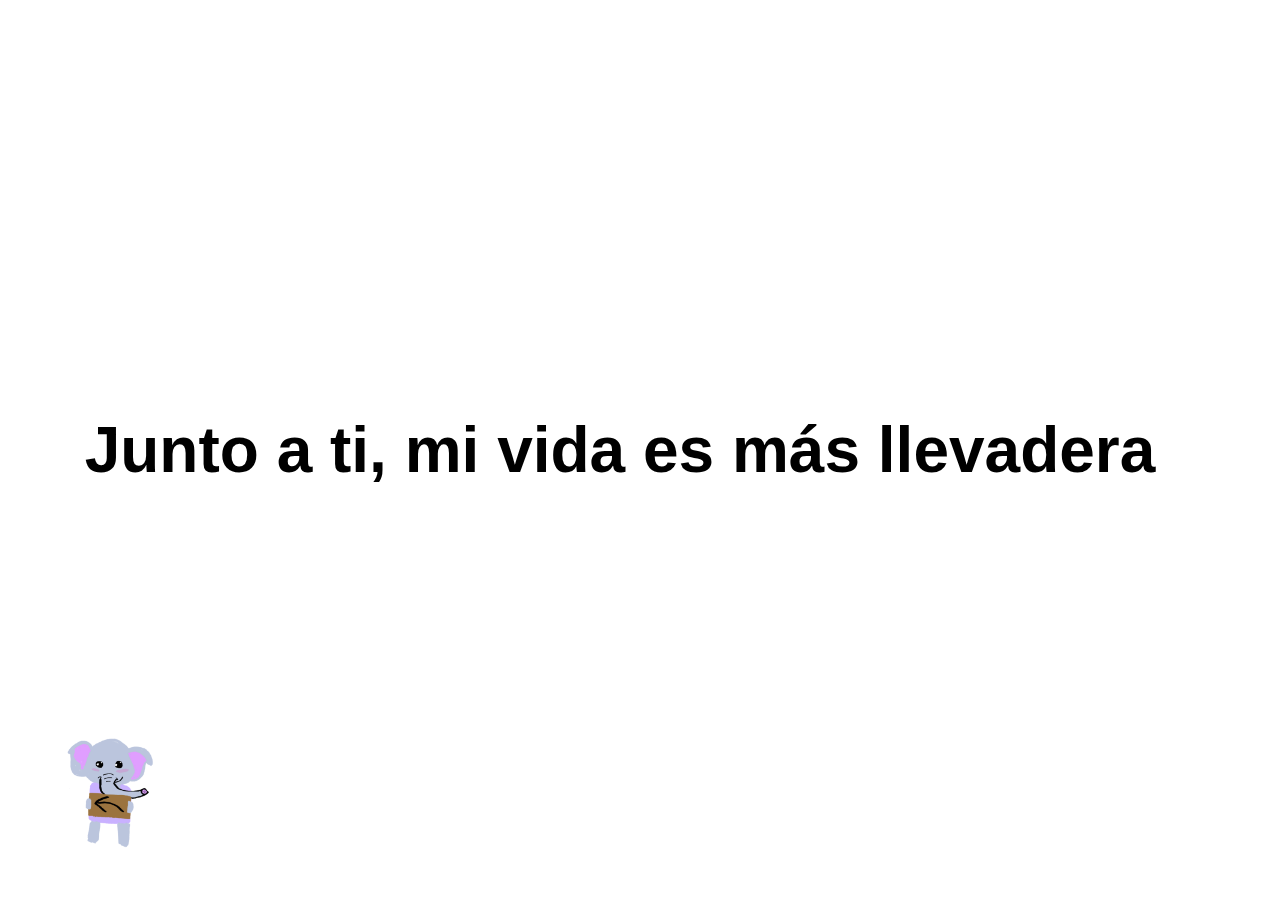
<file: baul.html>
<!DOCTYPE html>
<html lang="es">
<head>
    <meta charset="UTF-8">
    <meta name="viewport" content="width=device-width, initial-scale=1.0">
    <title>Librito</title>
    <link rel="stylesheet" href="style.css">
</head>
<body>

    <div class="fade-in-title" id="titleBaul">
        <h1>Junto a ti, mi vida es más llevadera</h1>
    </div>

    <!-- Contenedor específico para el contenido de fotos -->
    <div id="menu" class="content-container">
        <div class="photo-container" id="photoContainer">
            <div class="foto-block" id="foto1">
                <img src="IMG_0691.jpg" class="clickable-image">
            </div>
            <div class="foto-block" id="foto2">
                <img src="IMG_0713.jpg" class="clickable-image">
            </div>
            <div class="foto-block" id="foto3">
                <img src="IMG_0719.jpg" class="clickable-image">
            </div>
            <div class="foto-block" id="foto4">
                <img src="IMG_0703.jpg" class="clickable-image">
            </div>
        </div>
    </div>

    <!-- Modal para mostrar la imagen ampliada -->
    <div id="imageModal" class="modal">
        <span class="close">&times;</span>
        <img class="modal-content" id="modalImage">
        <div id="caption"></div>
    </div>

    <button id="recBack" onclick="window.location.href='mia.html'">
        <img src="back.png"/>
    </button>

    <script src="script.js"></script>

</body>
</html>
</file>
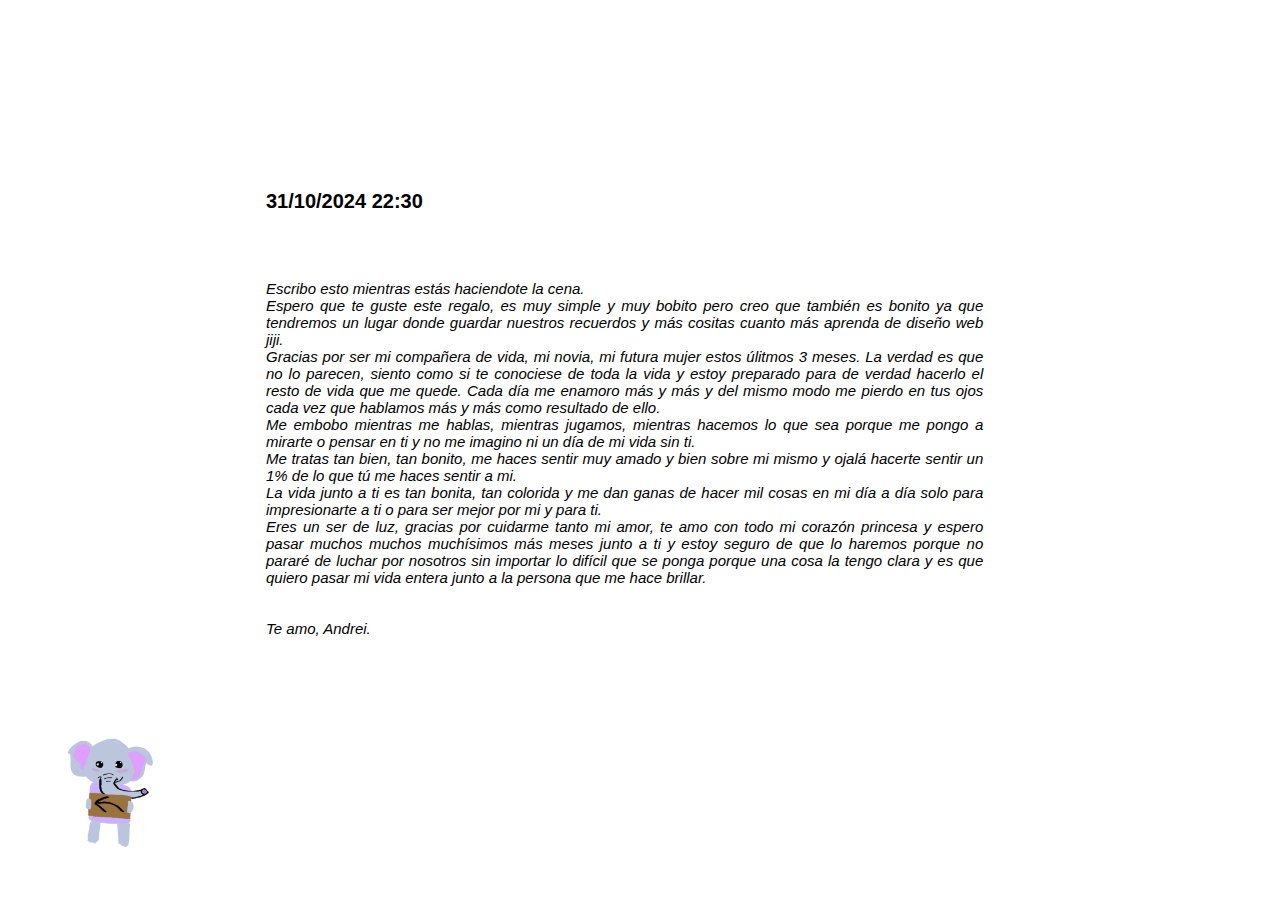
<file: diario.html>
<!DOCTYPE html>
<html lang="es">
<head>
    <meta charset="UTF-8">
    <meta name="viewport" content="width=device-width, initial-scale=1.0">
    <title>Diario</title>
    <link rel="stylesheet" href="style.css">
    <style>
        body {
            display: flex;
            position: relative;
            background-color: white;
            justify-content: center;
            align-items: center;
            height: 100vh;
            margin: 0;
            font-family: Arial, sans-serif;
        }
    </style>
</head>
<body>
    <script src="script.js"></script>
    <button id="recBack" onclick="window.location.href='mia.html'">
        <img src="back.png"/>
    </button>

    <div id="entrada1">
        <h1 id="fechae1">31/10/2024 22:30</h1>
        <p id="parrafoe1">Escribo esto mientras estás haciendote la cena.<br>
            Espero que te guste este regalo, es muy simple y muy bobito pero creo que también es bonito ya que tendremos un lugar donde guardar nuestros recuerdos y más cositas cuanto más aprenda
            de diseño web jiji. <br>
            Gracias por ser mi compañera de vida, mi novia, mi futura mujer estos úlitmos 3 meses.
            La verdad es que no lo parecen, siento como si te conociese de toda la vida y estoy preparado
            para de verdad hacerlo el resto de vida que me quede. Cada día me enamoro más y más y del mismo modo me pierdo
            en tus ojos cada vez que hablamos más y más como resultado de ello.<br>
            Me embobo mientras me hablas, mientras jugamos, mientras hacemos lo que sea porque
            me pongo a mirarte o pensar en ti y no me imagino ni un día de mi vida sin ti.<br>
            Me tratas tan bien, tan bonito, me haces sentir muy amado y bien sobre mi mismo y ojalá hacerte sentir un 1% de lo que tú me haces sentir a mi.<br>
            La vida junto a ti es tan bonita, tan colorida y me dan ganas de hacer mil cosas en mi día a día solo para impresionarte a ti o para ser mejor por mi y para ti.<br>
            Eres un ser de luz, gracias por cuidarme tanto mi amor, te amo con todo mi corazón princesa y espero pasar muchos muchos muchísimos más meses junto a ti y estoy seguro
            de que lo haremos porque no pararé de luchar por nosotros sin importar lo difícil que se ponga porque una cosa la tengo clara y es que quiero pasar mi vida entera junto 
            a la persona que me hace brillar.<br>‎ <br>‎<br>
            Te amo, Andrei.
        </p>
    </div>
</body>
</html>
</file>
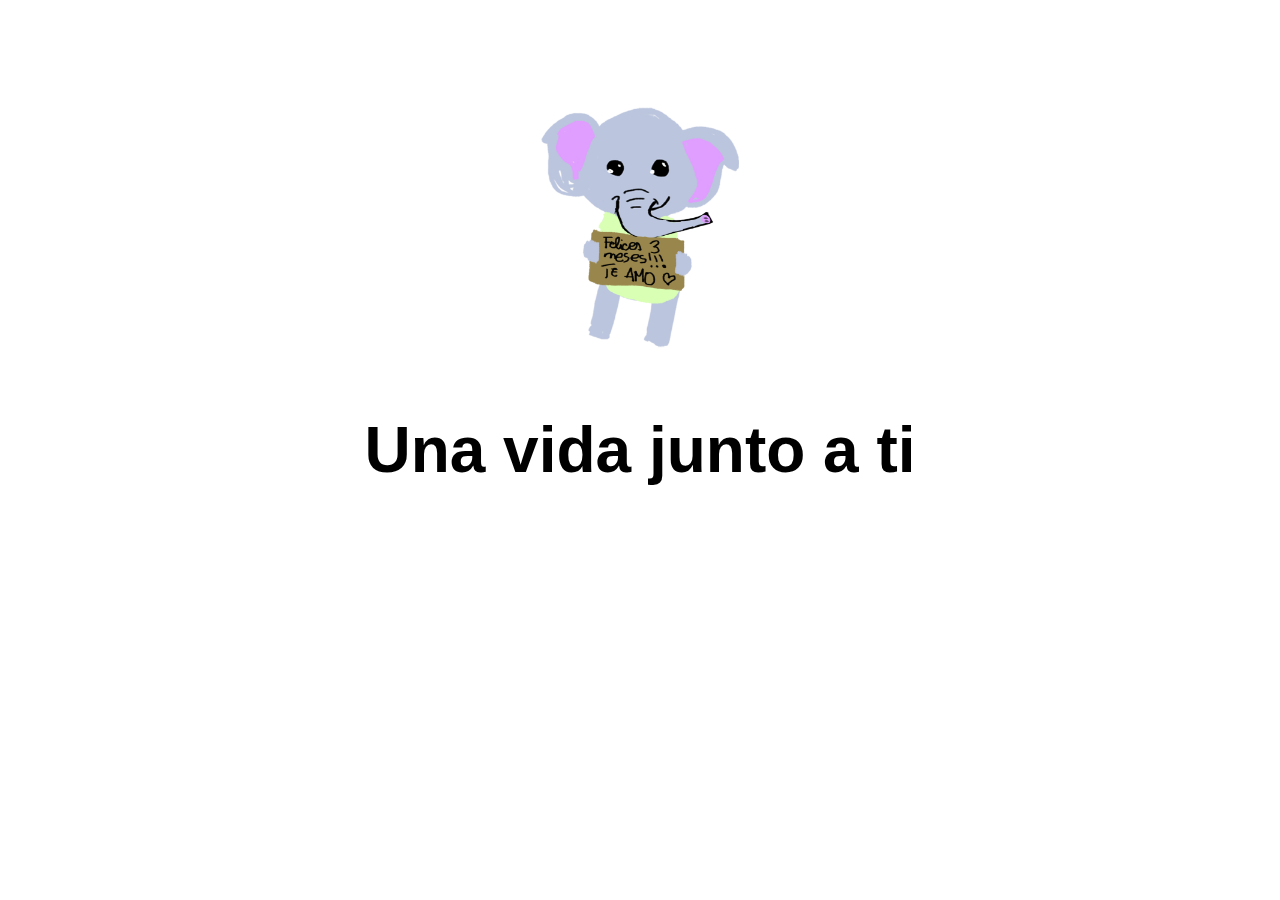
<file: mia.html>
<!DOCTYPE html>
<html lang="es">
<head>
    <meta charset="UTF-8">
    <meta name="viewport" content="width=device-width, initial-scale=1.0">
    <title>Baúl de los Recuerdos</title>
    <link rel="stylesheet" href="style.css">
</head>
<body>
    <div class="fade-in-title" id="title">
        <h1>Una vida junto a ti</h1>
    </div>
    <div class="menu" id="menu">
        <button class="btnRecuerdos" onclick="window.location.href='diario.html'">Para ti, de mi</button>
        <button class="btnRecuerdos" onclick="window.location.href='baul.html'">Recuerdos</button>
        <button onclick="window.location.href='razones.html'">Razones por las que te amo</button>
    </div>

    <div id="elefantito">
        <img src="3MESES.jpg" alt="">
    </div>

    <script src="script.js"></script>
</body>
</html>
</file>
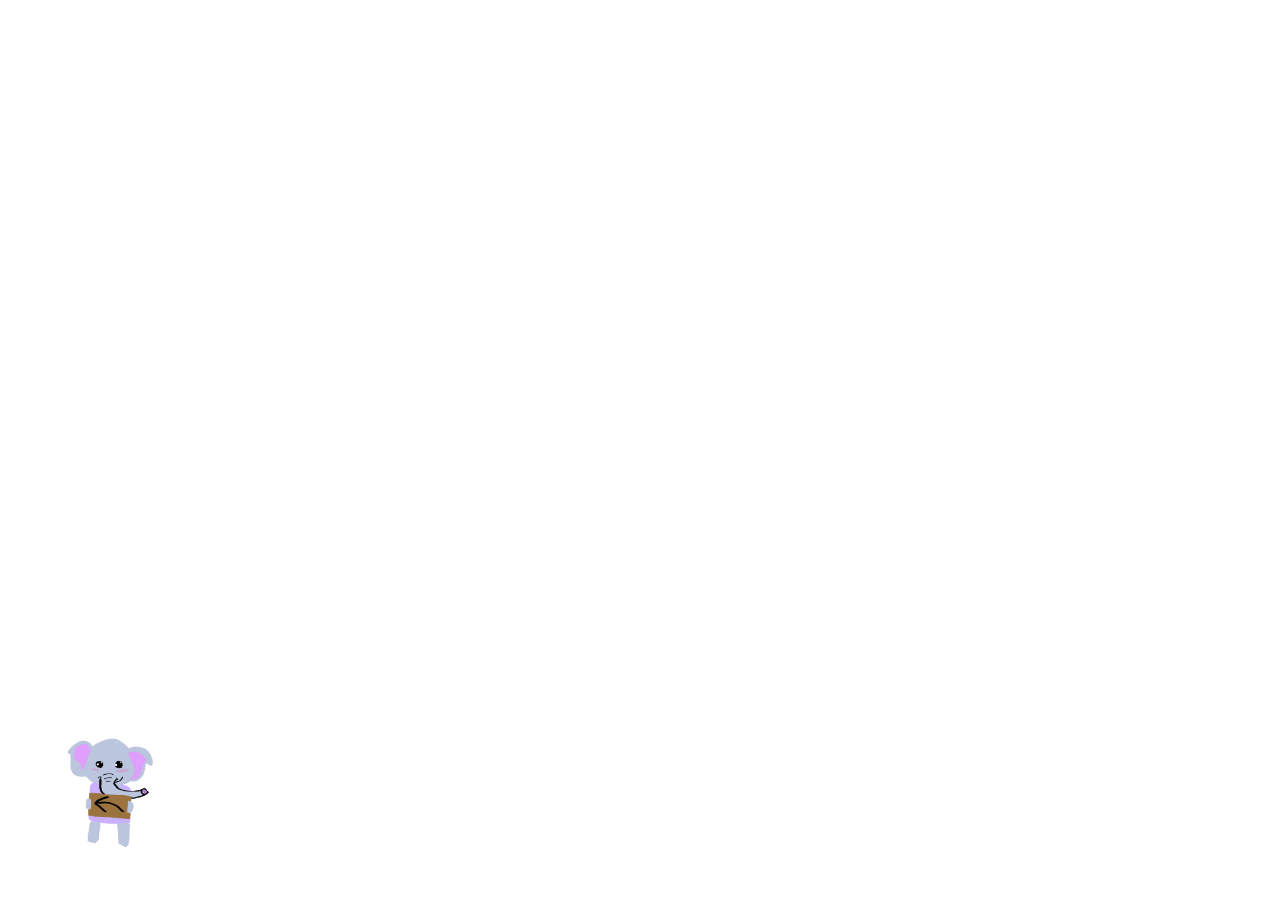
<file: razones.html>
<!DOCTYPE html>
<html lang="es">
<head>
    <meta charset="UTF-8">
    <meta name="viewport" content="width=device-width, initial-scale=1.0">
    <title>Razones por las que te amo</title>
    <link rel="stylesheet" href="style.css">
    <style>
        body {
            display: flex;
            position: relative;
            background-color: white;
            justify-content: center;
            align-items: center;
            height: 100vh;
            margin: 0;
            font-family: Arial, sans-serif;
        }
    </style>
</head>
<body onclick="showText(event)">
    <script src="script.js"></script>
    <!-- Contenido de la página en blanco. Aquí podemos agregar después las "razones por las que te amo" -->
    <button id="recBack" onclick="window.location.href='mia.html'">
        <img src="back.png"/>
    </button>
</body>
</html>
</file>
<file: style.css>
* {
    margin: 0;
    padding: 0;
    box-sizing: border-box;
}

body {
    display: flex;
    justify-content: center;
    align-items: center;
    height: 100vh;
    font-family: Arial, sans-serif;
    background-color: #ffffff;
}

.fade-in-title {
    text-align: center;
    font-size: 2em;
    opacity: 1;
    transition: opacity 2s ease-in-out;
}

.menu {
    display: none; /* Lo ocultamos hasta que el título desaparezca */
    text-align: center;
}

.button-container {
    display: flex;
    flex-direction: column; /* Coloca los elementos en columna */
    gap: 15px; /* Espacio entre los botones */
    align-items: center; /* Centra los botones horizontalmente */
}

/* Resto de los estilos del botón */
button {
    padding: 15px 30px;
    font-size: 1.2em;
    margin-top: 20px;
    cursor: pointer;
    background-color: #ff7f50;
    color: white;
    border: none;
    border-radius: 8px;
    box-shadow: 0 4px 6px rgba(0, 0, 0, 0.1);
    transition: all 0.3s ease;
    display: block;
}

.btnRecuerdos {
    align-items: center;
    width: 100%;
}

button:hover {
    background-color: #ff6347;
    transform: scale(1.05);
    box-shadow: 0 6px 8px rgba(0, 0, 0, 0.15);
}

button:active {
    transform: scale(0.98);
    box-shadow: 0 3px 5px rgba(0, 0, 0, 0.1);
}


#recBack {
    background-color: rgba(255, 255, 255, 0); /* Color de fondo */
    color: white; /* Color del texto (si decides usar texto) */
    font-size: 16px; /* Tamaño de la fuente */
    padding: 5px 10px; /* Relleno */
    border: none; /* Elimina el borde */
    border-radius: 5px; /* Bordes redondeados */
    cursor: pointer; /* Cambia el cursor */
    box-shadow: none;
    transform: scale(0.15); /* Escala inicial */
    position: absolute; /* Posicionamiento absoluto */
    bottom: -300px; /* Distancia desde el fondo */
    left: -300px; /* Distancia desde la izquierda */
    transition: transform 0.3s; /* Transición suave */
}

#recBack:hover {
    transform: scale(0.17); /* Escala al pasar el mouse */
}


/* Estilo para el texto que aparece y se desvanece */
.fade-text {
    position: absolute;
    color: #ff7f50;
    font-size: 24px;
    opacity: 0; /* Empieza invisible */
    transition: opacity 2s ease-in-out; /* Transición lenta tanto para aparecer como para desaparecer */
}


/* Animación de fade-in */
@keyframes fadeIn {
    to {
        opacity: 1;
    }
}

/* Contenedor principal */
.content-container {
    width: auto;
    height: auto;
    padding: 20px; /* Espacio alrededor del contenido */
    display: flex;
    justify-content: center;
}

.photo-container {
    width: auto;
    height: auto;
    display: none; /* Oculta el contenedor de fotos completamente */
    grid-template-columns: repeat(2, 1fr); /* Dos columnas */
    gap: 150px; /* Espacio entre los bloques */
    justify-items: center; /* Centra cada imagen en su celda */
    opacity: 0; /* Comienza oculto */
    transition: opacity 1s ease; /* Transición suave de opacidad */
}

.photo-container.show {
    display: grid; /* Muestra como grid cuando se añade la clase 'show' */
    opacity: 1; /* Aplica la opacidad cuando se muestra */
}

.foto-block {
    background-color: rgba(255, 255, 255, 0.1); /* Fondo semi-transparente */
    border-radius: 10px;
    overflow: hidden;
    width: 25vh; /* Ajusta el tamaño según sea necesario */
    height: 25vh; 
    display: flex;
    align-items: center;
    justify-content: center;
    margin: 0; /* Elimina el margen externo */
    transition: transform 0.5s; 
}


.foto-block:hover {
    transform: scale(1.1); 
}

/* Imagen dentro del bloque */
.foto-block img {
    width: 100%;
    height: 100%;
    object-fit: cover; /* Mantiene la relación de aspecto */
    display: block;
    cursor: pointer;
}

/* Estilo del modal */
.modal {
    display: none; /* Oculto por defecto */
    position: fixed;
    z-index: 1000;
    left: 0;
    top: 0;
    width: 100%;
    height: 100%;
    overflow: auto;
    background-color: rgba(0, 0, 0, 0.8); /* Fondo negro semi-transparente */
    backdrop-filter: blur(5px); /* Desenfoque del fondo */
}

/* Contenido del modal */
.modal-content {
    margin: auto; /* Centra horizontalmente */
    display: block; /* Mostrar el contenido */
    max-width: 90%; /* Ancho máximo */
    max-height: 80%; /* Alto máximo */
    transition: transform 0.3s ease; /* Efecto de zoom */
    position: absolute; /* Cambiado a absoluto para centrar en la pantalla */
    top: 50%; /* Desde la parte superior */
    left: 50%; /* Desde la izquierda */
    transform: translate(-50%, -50%); /* Centrar el contenido */
}

/* Texto del pie de foto */
#caption {
    margin: auto;
    display: block;
    text-align: center;
    color: white;
    padding: 10px;
}

/* Botón de cerrar del modal */
.close {
    position: absolute;
    top: 10px;
    right: 25px;
    color: white;
    font-size: 35px;
    font-weight: bold;
    cursor: pointer;
}

/* ------------------------------------------------- */

.login-container {
    display: flex;
    flex-direction: column;
    justify-content: center;
    align-items: center;
    height: 100vh;
    background-color: #ffffff;
}

input {
    padding: 10px;
    margin: 10px 0;
    border: 1px solid #ccc;
    border-radius: 5px;
    width: 250px;
}

button {
    padding: 10px;
    background-color: #ff7f50;
    color: white;
    border: none;
    border-radius: 5px;
    cursor: pointer;
}

button:hover {
    background-color: #ff6347;
}

.error-message {
    color: red;
    margin-top: 10px;
}

#entrarbtn {
    width: 100%;
}


/* --------------------------------------- */

#fechae1 {
    position: absolute; /* Cambia a absolute para posicionar en la esquina */
    top: 20%; /* Alinea al borde superior */
    left: 20%; /* Alinea al borde izquierdo */
    display: flex; /* Flexbox para alinear elementos internos, si es necesario */
    width: auto; /* Auto para que se ajuste al contenido */
    height: auto; /* Auto para que se ajuste al contenido */
    font-size: 20px; /* Escala el tamaño de la fuente según el ancho de la ventana */
    margin: 10px; /* Un pequeño margen para que no esté pegado a la esquina */
}

#parrafoe1 {
    text-align:justify;
    position: absolute; /* Cambia a absolute para posicionar en la esquina */
    top: 30%; /* Alinea al borde superior */
    left: 20%; /* Alinea al borde izquierdo */
    display: flex; /* Flexbox para alinear elementos internos, si es necesario */
    width: auto; /* Auto para que se ajuste al contenido */
    height: auto; /* Auto para que se ajuste al contenido */
    font-size: 15px; /* Escala el tamaño de la fuente según el ancho de la ventana */
    margin: 10px; /* Un pequeño margen para que no esté pegado a la esquina */
    font-style: italic;
}

#parrafoe1::after {
    content:'';
    display:inline-block;
    width:100%;
    vertical-align:top;
}


#elefantito {
    transform: scale(0.3); /* Escala inicial */
    position: absolute; /* Posicionamiento absoluto */
    bottom: 30%;
}
</file>
